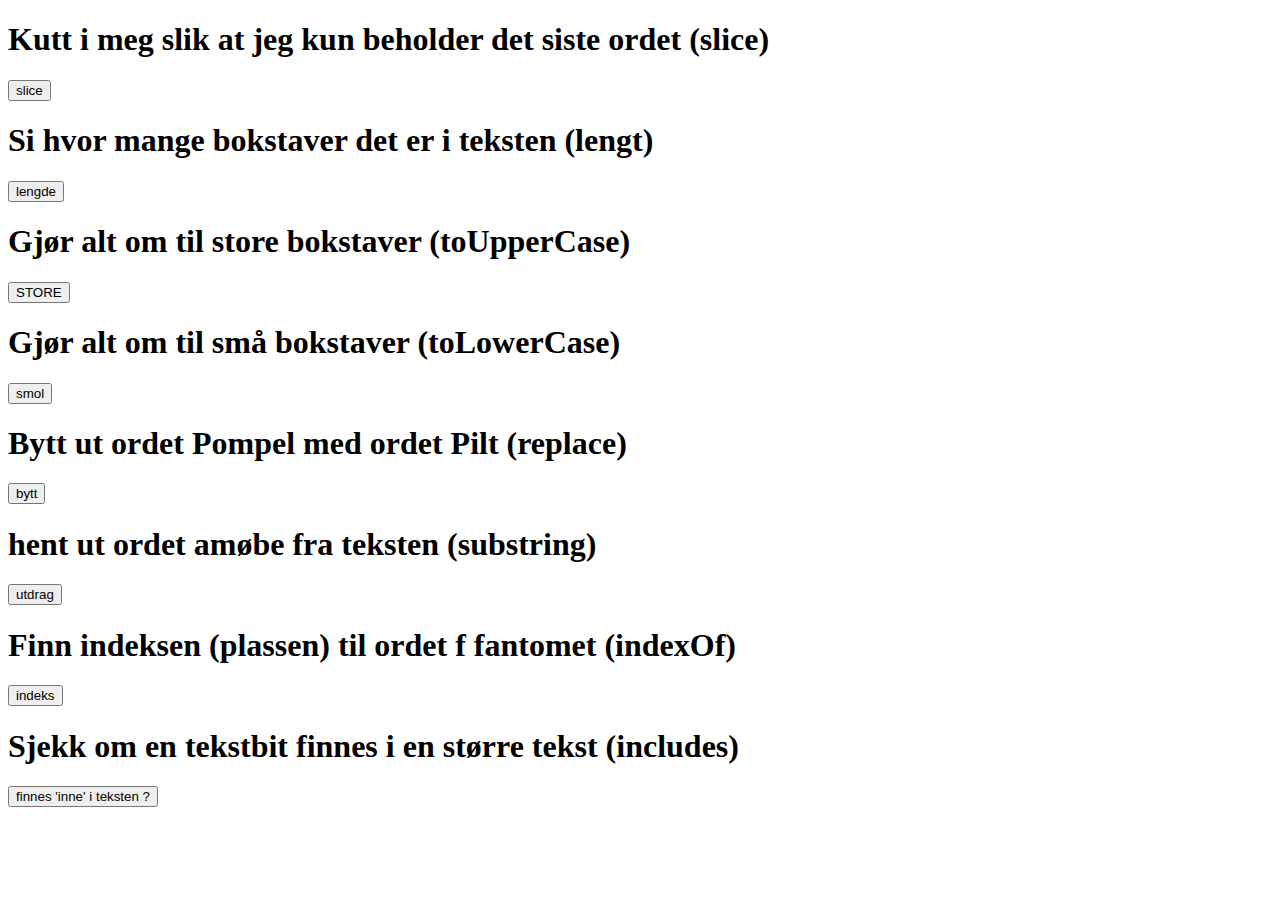
<file: index.html>
<!DOCTYPE html>
<html lang="no">
    <head>
        <title>
            String metoder
        </title>
    </head>



    <body>
        <div>
            <h1 id="sliceText">
                Kutt i meg slik at jeg kun beholder det siste ordet (slice)
            </h1>
            <button onclick="sliceFunc()">
                slice
            </button>


            <h1 id="lengthText">
                Si hvor mange bokstaver det er i teksten (lengt)
            </h1>
            <button onclick="lengthFunc()">
                lengde
            </button>


            <h1 id="upperText">
                Gjør alt om til store bokstaver (toUpperCase)
            </h1>
            <button onclick="upperFunc()">
                STORE
            </button>


            <h1 id="lowerText">
                Gjør alt om til små bokstaver (toLowerCase)
            </h1>
            <button onclick="lowerFunc()">
                smol
            </button>


            <h1 id="replaceText">
                Bytt ut ordet Pompel med ordet Pilt (replace)
            </h1>
            <button onclick="replaceFunc()">
                bytt
            </button>


            <h1 id="subText">
                hent ut ordet amøbe fra teksten (substring)
            </h1>
            <button onclick="subFunc()">
                utdrag
            </button>


            <h1 id="indexOfText">
                Finn indeksen (plassen) til ordet f fantomet (indexOf)
            </h1>
            <button onclick="indexOfFunc()">
                indeks
            </button>


            <h1 id="includeText">
                Sjekk om en tekstbit finnes i en større tekst (includes)
            </h1>
            <button onclick="includeFunc()">
                finnes 'inne' i teksten ?
            </button>
        </div>


        <script src="string-metoder.js"></script>
    </body>
</html>
</file>
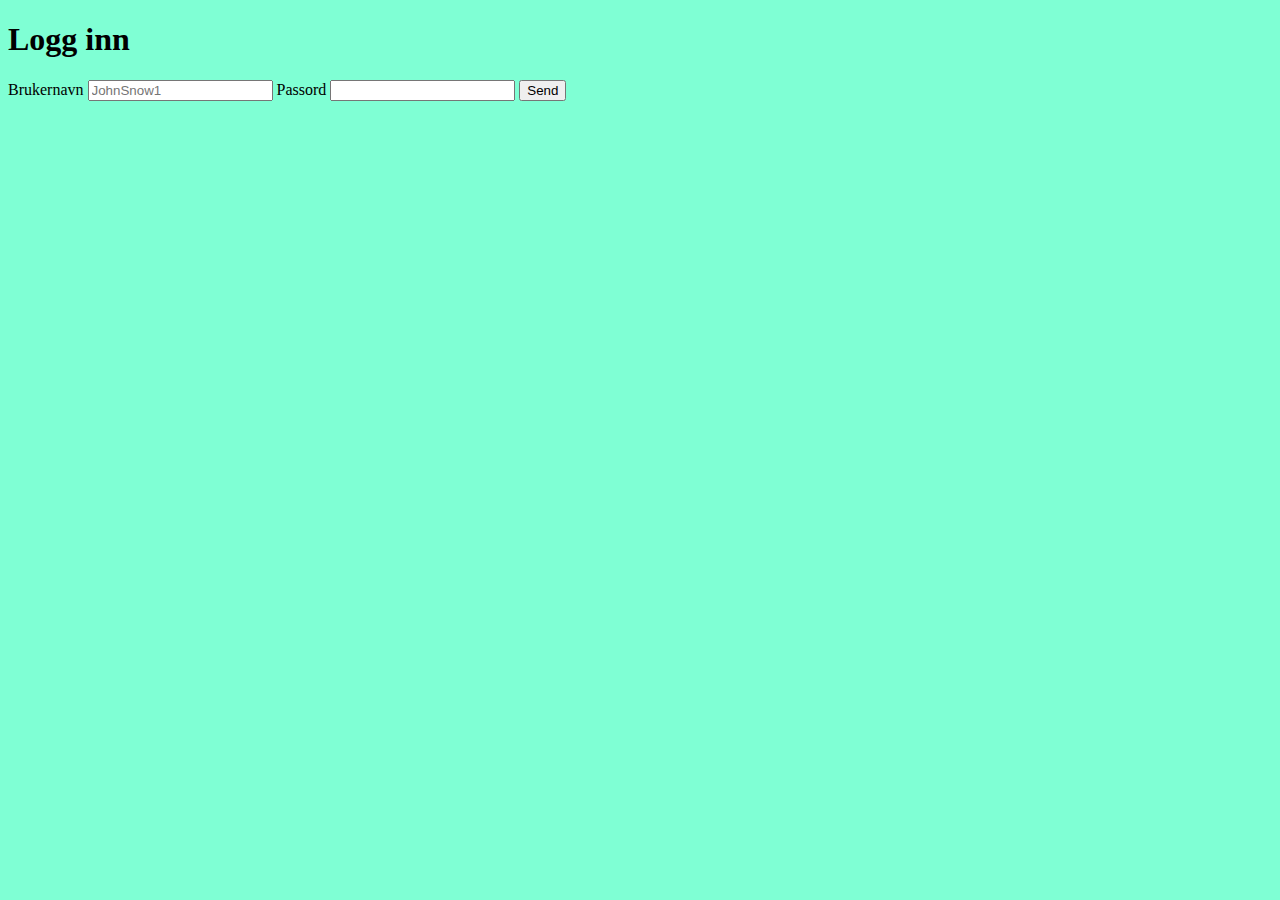
<file: oppgave1.html>
<!DOCTYPE html>
<html lang="en">
    <head>
        <title>
            Passordsjekker 
        </title>


        <link href="oppgave1.css" rel="stylesheet" />
    </head>



    <body>
        <div>
            <h1>
                Logg inn
            </h1>

            <p id="utskrift"></p>


            <form action="">
                <label>
                    Brukernavn
                </label>
                <input type="text" id="username" placeholder="JohnSnow1" required />

                <label>
                    Passord
                </label>
                <input type="password" id="password" required />

                <input type="button" id="submit" value="Send" onclick="submitFunc()" />
            </form>
        </div>


        <script src="oppgave1.js"></script>
    </body>
</html>
</file>
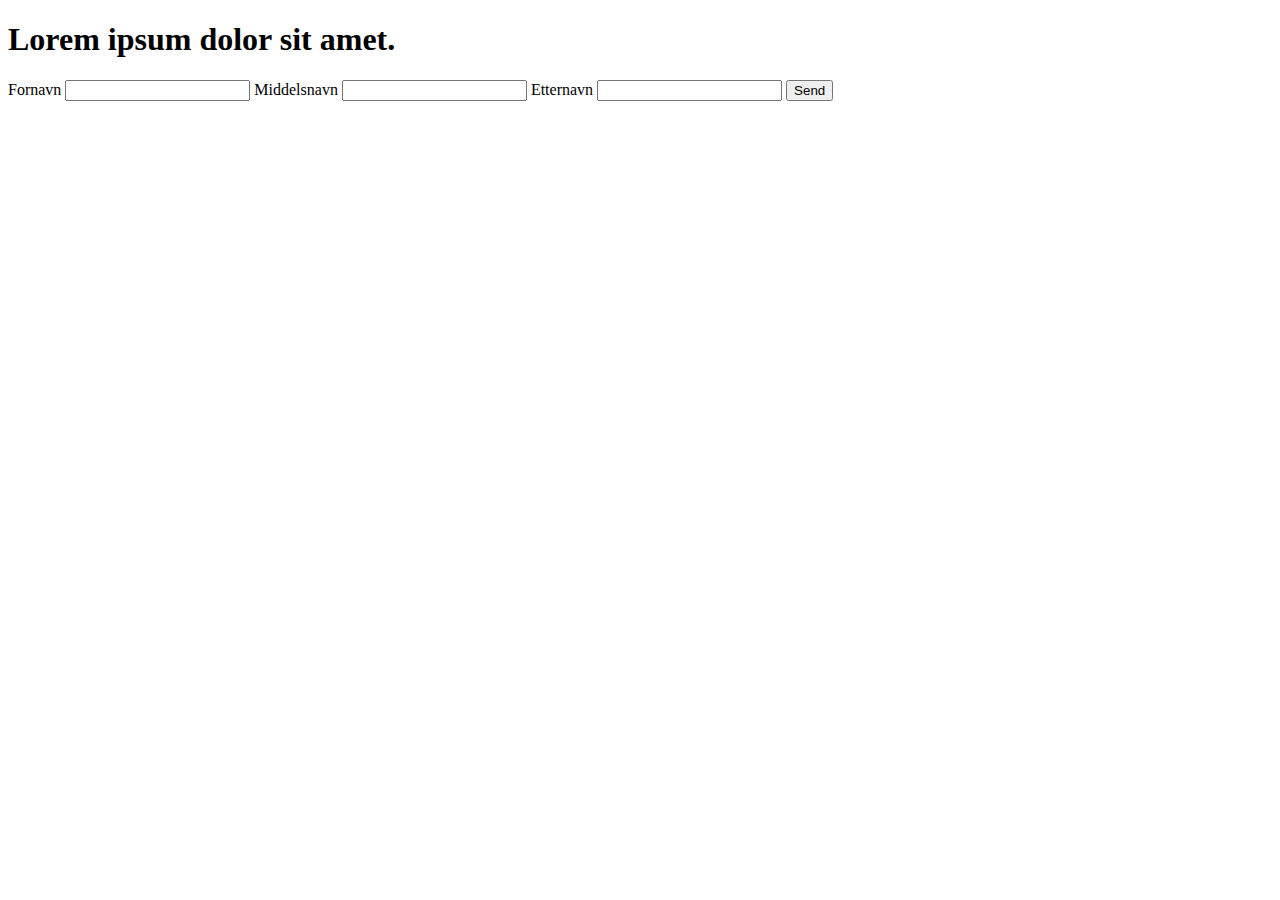
<file: oppgave2.html>
<!DOCTYPE html>
<html>
    <head>
        <title>
            Epost generator
        </title>
    </head>


    
    <body>
        <div>
            <h1>
                Lorem ipsum dolor sit amet.
            </h1>

            <p id="output"></p>


            <div>
                <label>
                    Fornavn
                </label>
                <input type="text" id="first-name" required />

                <label>
                    Middelsnavn
                </label>
                <input type="text" id="middle-name" />

                <label>
                    Etternavn
                </label>
                <input type="text" id="last-name" required /> 

                <button onclick="genEmail()">
                    Send
                </button>
            </div>

        </div>


        <script src="oppgave2.js"></script>
    </body>
</html>
</file>
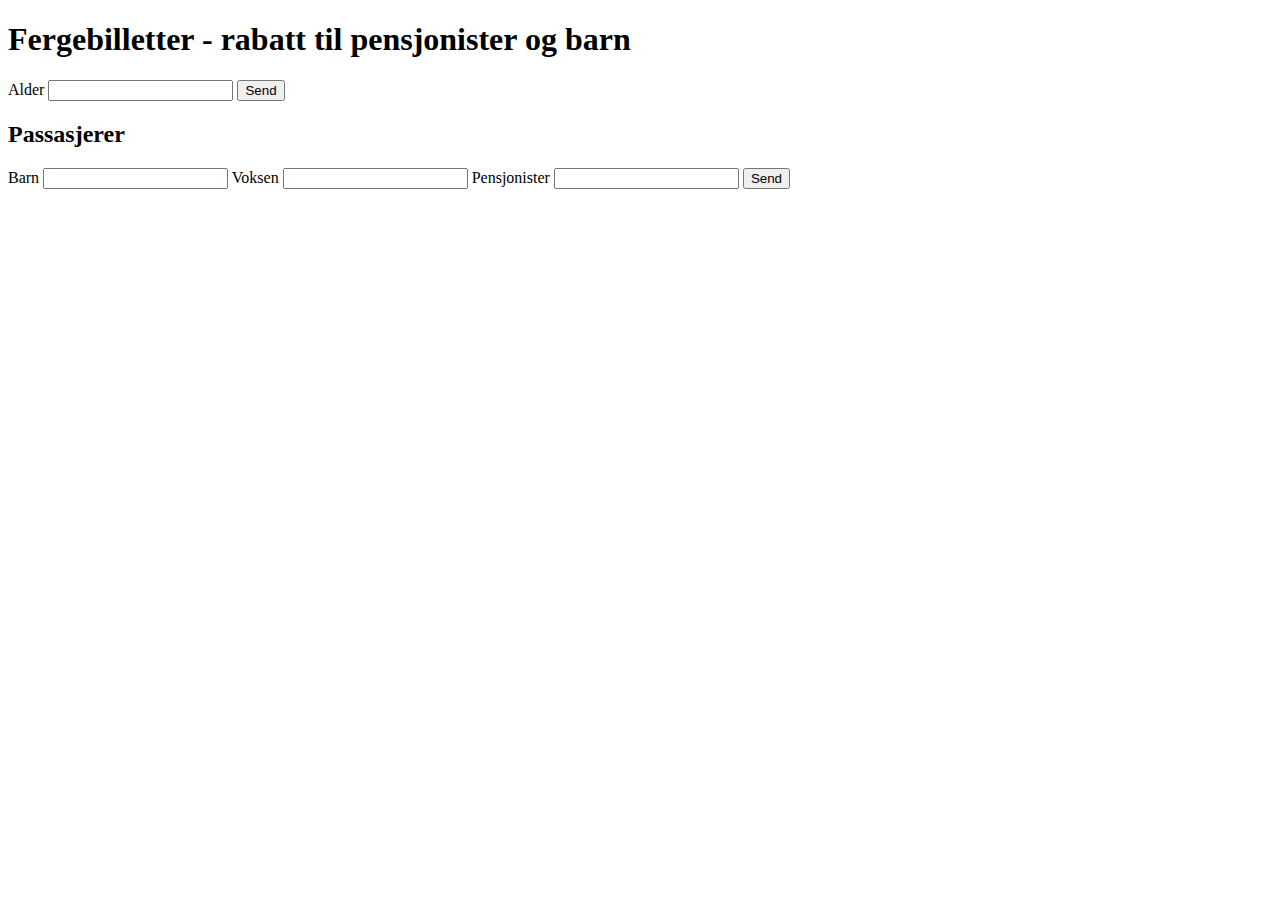
<file: Oppgave3.html>
<!DOCTYPE html>
<html>
    <head>
        <title>
            Fergebilletter 
        </title>
    </head>



    <body>
        <div>
            <h1>
                Fergebilletter - rabatt til pensjonister og barn
            </h1>
    
            <p id="output"></p>
    
    
            <label>
                Alder
            </label>
            <input type="number" id="age" required />
    
            <button onclick="calcCost()">
                Send
            </button>
        </div>


        <div>
            <h2>
                Passasjerer
            </h2>
            <p id="output2"></p>

            <div>
                <label>
                    Barn
                </label>
                <input type="number" id="children" required />

                <label>
                    Voksen
                </label>
                <input type="number" id="adults" required />

                <label>
                    Pensjonister
                </label>
                <input type="number" id="elderly" required />


                <button onclick="calcPassangers()">
                    Send
                </button>
            </div>
        </div>
       

        <script src="Oppgave3.js"></script>
    </body>
</html>
</file>
<file: oppgave1.css>
body {
    background-color: aquamarine;
}

.verified {
    background-color: green;
    color: white;
}


.refused {
    background-color: red;
    color: white;
}
</file>
